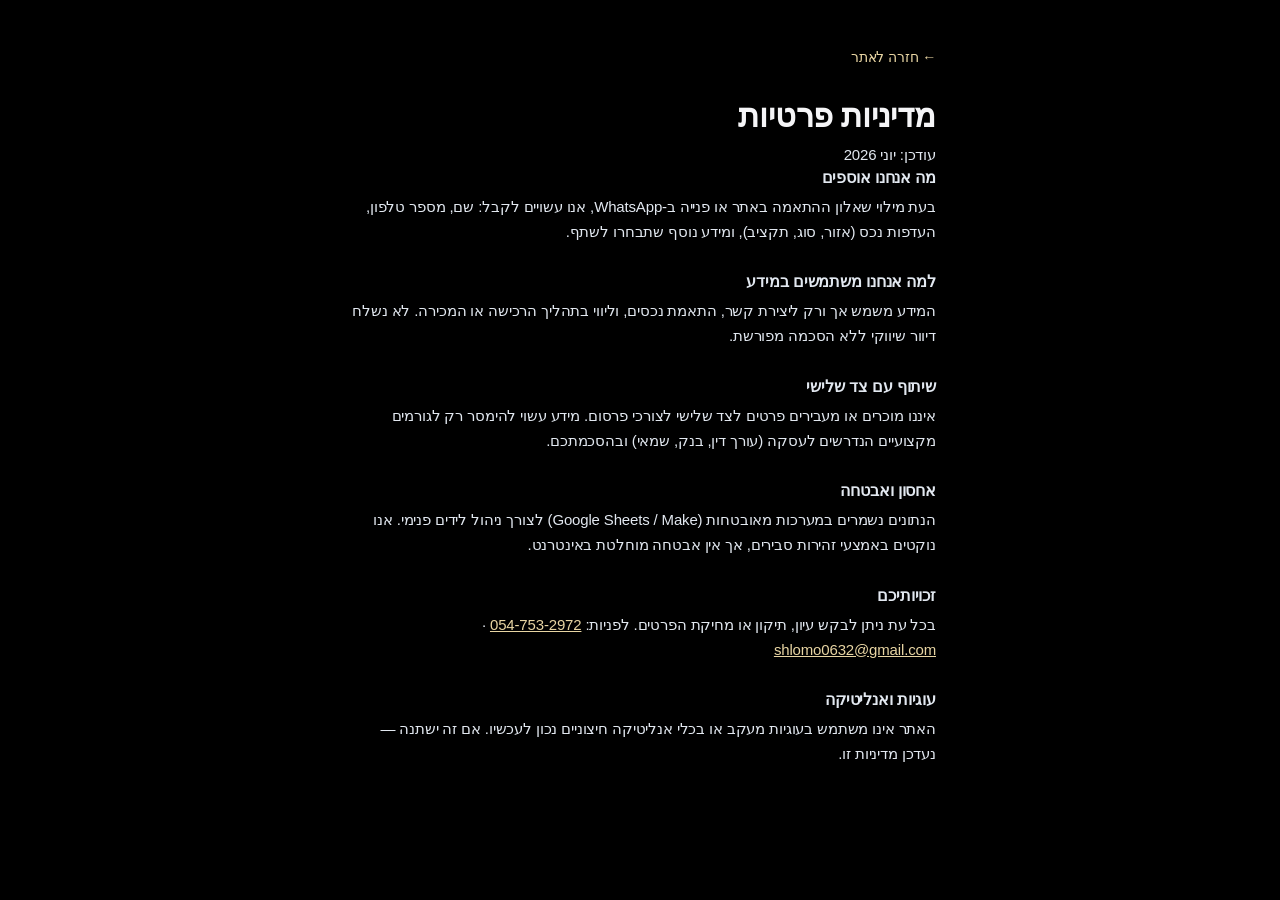
<file: privacy.html>
<!DOCTYPE html>
<html lang="he" dir="rtl">
<head>
  <meta charset="UTF-8" />
  <meta name="viewport" content="width=device-width, initial-scale=1.0" />
  <meta name="robots" content="noindex" />
  <title>מדיניות פרטיות | ZFR Estates</title>
  <link rel="icon" href="favicon.svg" type="image/svg+xml" />
  <link rel="stylesheet" href="css/zfr.css?v=20260603" />
</head>
<body class="legal-page">
  <div class="legal-wrap">
    <a href="index.html" class="legal-back">← חזרה לאתר</a>
    <h1>מדיניות פרטיות</h1>
    <p class="legal-updated">עודכן: יוני 2026</p>

    <section>
      <h2>מה אנחנו אוספים</h2>
      <p>
        בעת מילוי שאלון ההתאמה באתר או פנייה ב-WhatsApp, אנו עשויים לקבל: שם, מספר טלפון,
        העדפות נכס (אזור, סוג, תקציב), ומידע נוסף שתבחרו לשתף.
      </p>
    </section>

    <section>
      <h2>למה אנחנו משתמשים במידע</h2>
      <p>
        המידע משמש אך ורק ליצירת קשר, התאמת נכסים, וליווי בתהליך הרכישה או המכירה.
        לא נשלח דיוור שיווקי ללא הסכמה מפורשת.
      </p>
    </section>

    <section>
      <h2>שיתוף עם צד שלישי</h2>
      <p>
        איננו מוכרים או מעבירים פרטים לצד שלישי לצורכי פרסום. מידע עשוי להימסר רק לגורמים
        מקצועיים הנדרשים לעסקה (עורך דין, בנק, שמאי) ובהסכמתכם.
      </p>
    </section>

    <section>
      <h2>אחסון ואבטחה</h2>
      <p>
        הנתונים נשמרים במערכות מאובטחות (Google Sheets / Make) לצורך ניהול לידים פנימי.
        אנו נוקטים באמצעי זהירות סבירים, אך אין אבטחה מוחלטת באינטרנט.
      </p>
    </section>

    <section>
      <h2>זכויותיכם</h2>
      <p>
        בכל עת ניתן לבקש עיון, תיקון או מחיקת הפרטים. לפניות:
        <a href="tel:+972547532972">054-753-2972</a> ·
        <a href="mailto:shlomo0632@gmail.com">shlomo0632@gmail.com</a>
      </p>
    </section>

    <section>
      <h2>עוגיות ואנליטיקה</h2>
      <p>
        האתר אינו משתמש בעוגיות מעקב או בכלי אנליטיקה חיצוניים נכון לעכשיו.
        אם זה ישתנה — נעדכן מדיניות זו.
      </p>
    </section>
  </div>
</body>
</html>
</file>
<file: css/zfr.css>
:root {
      --obsidian: #000000;
      --obsidian-mid: #0a0a0a;
      --charcoal: #1c1c1e;
      --charcoal-mid: #2c2c2e;
      --charcoal-light: #3a3a3c;
      --white: #f5f5f7;
      --white-muted: #cbd5e1;
      --white-soft: #e2e8f0;
      --text-silver: #e2e8f0;
      --text-silver-muted: #cbd5e1;
      --gold: #d4af37;
      --gold-light: #c5a059;
      --gold-bright: #f3e5ab;
      --gold-shine: #e8d5a3;
      --gold-dim: rgba(212, 175, 55, 0.28);
      --gold-glow: rgba(214, 175, 55, 0.15);
      --hover-glow: 0 0 16px rgba(214, 175, 55, 0.22), 0 6px 20px rgba(0, 0, 0, 0.2);
      --chat-btn-hover-glow: 0 0 18px rgba(214, 175, 55, 0.42), 0 4px 14px rgba(214, 175, 55, 0.28);
      --chat-accent: rgba(212, 175, 55, 0.55);
      --gradient-gold: linear-gradient(135deg, #c5a059 0%, #f3e5ab 50%, #d4af37 100%);
      --gradient-gold-hover: linear-gradient(135deg, #d4af37 0%, #f3e5ab 45%, #c5a059 100%);
      --glass: rgba(255, 255, 255, 0.07);
      --glass-strong: rgba(28, 28, 30, 0.68);
      --glass-border: rgba(255, 255, 255, 0.14);
      --shadow: 0 32px 64px rgba(0, 0, 0, 0.45), 0 0 0 0.5px rgba(255, 255, 255, 0.08) inset;
      --shadow-soft: 0 8px 32px rgba(0, 0, 0, 0.28);
      --radius-xl: 28px;
      --radius-lg: 22px;
      --radius-md: 16px;
      --radius-sm: 14px;
      --ease-apple: cubic-bezier(0.25, 0.1, 0.25, 1);
      --ease-spring: cubic-bezier(0.34, 1.45, 0.64, 1);
      --font-ui: -apple-system, BlinkMacSystemFont, "SF Pro Text", "SF Pro Display", "Helvetica Neue", Arial, sans-serif;
      --font-display: -apple-system, BlinkMacSystemFont, "SF Pro Display", "Helvetica Neue", Arial, sans-serif;
      --font-brand: "Cormorant Garamond", "Times New Roman", Georgia, serif;
    }

    *,
    *::before,
    *::after {
      box-sizing: border-box;
    }

    html {
      -webkit-text-size-adjust: 100%;
      -webkit-font-smoothing: antialiased;
      -moz-osx-font-smoothing: grayscale;
      scroll-behavior: smooth;
    }

    body {
      margin: 0;
      min-height: 100dvh;
      font-family: var(--font-ui);
      font-weight: 400;
      color: var(--white);
      background: var(--obsidian);
      overflow-x: hidden;
      letter-spacing: -0.01em;
    }

    ::selection {
      background: rgba(212, 175, 55, 0.35);
      color: var(--white);
    }

    .bg-canvas {
      position: fixed;
      inset: 0;
      z-index: 0;
      overflow: hidden;
      pointer-events: none;
      background: var(--obsidian);
    }

    .bg-motion {
      position: absolute;
      inset: 0;
      overflow: hidden;
    }

    .bg-motion-video,
    .bg-motion-image {
      position: absolute;
      top: 50%;
      left: 50%;
      width: 100%;
      height: 100%;
      min-width: 100%;
      min-height: 100%;
      display: block;
      object-fit: cover;
      object-position: center center;
      transform: translate(-50%, -50%) scale(1.06);
      transform-origin: center center;
      will-change: transform;
    }

    .bg-motion-video {
      z-index: 1;
    }

    .bg-motion-image {
      z-index: 0;
    }

    .bg-motion:has(.bg-motion-video) .bg-motion-image {
      opacity: 0;
    }

    .bg-obsidian-wash {
      position: absolute;
      inset: 0;
      z-index: 2;
      background: linear-gradient(
        165deg,
        rgba(5, 5, 8, 0.45) 0%,
        rgba(8, 8, 12, 0.25) 50%,
        rgba(2, 2, 4, 0.5) 100%
      );
      pointer-events: none;
    }

    .bg-glow-pulse {
      position: absolute;
      inset: 0;
      z-index: 2;
      pointer-events: none;
      opacity: 0.38;
      background:
        radial-gradient(ellipse 28% 22% at 32% 58%, rgba(255, 196, 120, 0.14), transparent 70%),
        radial-gradient(ellipse 24% 20% at 62% 52%, rgba(255, 180, 90, 0.12), transparent 68%),
        radial-gradient(ellipse 20% 18% at 48% 64%, rgba(212, 175, 55, 0.1), transparent 65%);
    }


    .bg-overlay {
      position: absolute;
      inset: 0;
      z-index: 2;
      background: rgba(0, 0, 0, 0.62);
    }

    .bg-overlay-warm {
      position: absolute;
      inset: 0;
      z-index: 2;
      background: radial-gradient(
        ellipse 70% 50% at 50% 58%,
        rgba(212, 175, 55, 0.12) 0%,
        transparent 62%
      );
      pointer-events: none;
    }

    .bg-grain {
      position: absolute;
      inset: 0;
      z-index: 3;
      opacity: 0.03;
      background-image: url("data:image/svg+xml,%3Csvg viewBox='0 0 256 256' xmlns='http://www.w3.org/2000/svg'%3E%3Cfilter id='n'%3E%3CfeTurbulence type='fractalNoise' baseFrequency='0.85' numOctaves='4' stitchTiles='stitch'/%3E%3C/filter%3E%3Crect width='100%25' height='100%25' filter='url(%23n)'/%3E%3C/svg%3E");
      pointer-events: none;
    }

    .page {
      min-height: 100dvh;
      display: flex;
      flex-direction: column;
      position: relative;
      z-index: 1;
      isolation: isolate;
      animation: pageIn 1s var(--ease-apple) both;
    }

    @keyframes pageIn {
      from {
        opacity: 0;
        transform: translateY(12px);
      }
      to {
        opacity: 1;
        transform: translateY(0);
      }
    }

    header {
      position: sticky;
      top: 0;
      z-index: 100;
      width: 100%;
      margin: 0;
      min-height: 4.5rem;
      padding-block: clamp(0.85rem, 3vw, 1.25rem);
      padding-inline: clamp(4.25rem, 12vw, 8.5rem);
      display: flex;
      align-items: center;
      justify-content: center;
      background: transparent;
      transition: background 0.4s var(--ease-apple), box-shadow 0.4s var(--ease-apple),
        backdrop-filter 0.4s var(--ease-apple);
    }

    header.is-scrolled {
      background: rgba(10, 10, 12, 0.72);
      backdrop-filter: blur(24px) saturate(160%);
      -webkit-backdrop-filter: blur(24px) saturate(160%);
      box-shadow: 0 8px 32px rgba(0, 0, 0, 0.35);
    }

    .brand-mark-link {
      position: absolute;
      left: clamp(0.75rem, 2.5vw, 1.5rem);
      top: 50%;
      transform: translateY(-50%);
      z-index: 2;
      display: flex;
      text-decoration: none;
      color: inherit;
      transition: opacity 0.35s var(--ease-apple), transform 0.35s var(--ease-apple);
    }

    .brand-mark-link:hover {
      opacity: 0.92;
      transform: translateY(-50%) scale(1.03);
    }

    .brand-mark-link:focus-visible {
      outline: 2px solid var(--gold);
      outline-offset: 4px;
      border-radius: 14px;
    }

    .brand-wordmark-link {
      position: absolute;
      right: clamp(0.75rem, 2.5vw, 1.5rem);
      top: 50%;
      transform: translateY(-50%);
      z-index: 2;
      text-decoration: none;
      color: inherit;
      transition: opacity 0.35s var(--ease-apple), transform 0.35s var(--ease-apple);
    }

    .brand-wordmark-link:hover {
      opacity: 0.94;
      transform: translateY(-50%) scale(1.02);
    }

    .brand-wordmark-link:focus-visible {
      outline: 2px solid var(--gold);
      outline-offset: 4px;
      border-radius: 12px;
    }

    .brand-logo {
      display: block;
      height: clamp(2.85rem, 7vw, 3.85rem);
      width: auto;
      max-width: clamp(5.5rem, 15vw, 7.25rem);
      object-fit: contain;
      filter: drop-shadow(0 2px 16px rgba(212, 175, 55, 0.28));
    }

    .brand-mark {
      flex-shrink: 0;
      width: clamp(2.5rem, 6.5vw, 3rem);
      height: clamp(2.5rem, 6.5vw, 3rem);
      filter: drop-shadow(0 3px 12px rgba(212, 175, 55, 0.28));
    }

    .brand-mark img {
      display: block;
      width: 100%;
      height: 100%;
      object-fit: contain;
    }

    .brand-wordmark {
      display: flex;
      flex-direction: column;
      align-items: center;
      gap: 0.35rem;
      line-height: 1;
      text-align: center;
    }

    .brand-name {
      font-family: var(--font-brand);
      font-size: clamp(2.15rem, 5.8vw, 2.95rem);
      font-weight: 600;
      letter-spacing: 0.14em;
      padding-left: 0.14em;
      color: #ffffff;
      text-shadow: 0 2px 24px rgba(0, 0, 0, 0.45);
    }

    .brand-rule {
      display: block;
      width: min(100%, 5.5rem);
      height: 1px;
      background: linear-gradient(
        90deg,
        var(--gold) 0%,
        var(--gold-bright) 45%,
        rgba(212, 175, 55, 0.15) 100%
      );
      box-shadow: 0 0 12px rgba(212, 175, 55, 0.35);
    }

    .brand-tag {
      font-family: var(--font-ui);
      font-size: clamp(0.58rem, 1.4vw, 0.65rem);
      font-weight: 500;
      letter-spacing: 0.38em;
      padding-left: 0.38em;
      text-transform: uppercase;
      color: var(--gold);
    }

    .header-inner {
      flex: 0 1 auto;
      min-width: 0;
      display: flex;
      align-items: center;
      justify-content: flex-start;
      padding: 0.55rem 0.85rem;
      border-radius: 999px;
      background: var(--glass-strong);
      border: 0.5px solid rgba(255, 255, 255, 0.12);
      backdrop-filter: blur(40px) saturate(180%);
      -webkit-backdrop-filter: blur(40px) saturate(180%);
      box-shadow: var(--shadow-soft);
    }

    nav {
      display: flex;
      flex-wrap: wrap;
      gap: clamp(0.35rem, 2vw, 0.5rem);
      align-items: center;
      justify-content: center;
    }

    nav a {
      display: inline-flex;
      align-items: center;
      justify-content: center;
      color: var(--white-muted);
      text-decoration: none;
      font-size: 0.8125rem;
      font-weight: 400;
      letter-spacing: -0.01em;
      padding: 0.45rem 0.85rem;
      border-radius: 999px;
      border: none;
      background: transparent;
      box-shadow: none;
      cursor: pointer;
      transition: transform 0.35s var(--ease-apple), box-shadow 0.35s var(--ease-apple),
        background 0.35s var(--ease-apple), color 0.35s var(--ease-apple);
    }

    nav a:not(.nav-cta):hover {
      color: var(--white);
      background: rgba(255, 255, 255, 0.08);
    }

    nav a.nav-cta {
      padding: 0.5rem 1.15rem;
      font-weight: 500;
      letter-spacing: -0.02em;
      background: var(--white);
      color: #000;
      border: none;
    }

    nav a:focus-visible,
    .footer-links a:focus-visible {
      outline: 2px solid var(--gold);
      outline-offset: 3px;
      border-radius: 999px;
    }

    @media (max-width: 640px) {
      header {
        gap: 0.75rem;
        padding-inline: clamp(3.5rem, 16vw, 5rem);
      }

      .brand-name {
        letter-spacing: 0.1em;
        padding-left: 0.1em;
      }

      .brand-tag {
        letter-spacing: 0.26em;
        padding-left: 0.26em;
      }

      .brand-rule {
        max-width: 4.25rem;
      }

      nav a:not(.nav-cta):not(.nav-keep-mobile) {
        display: none;
      }
    }

    main {
      flex: 1;
      display: flex;
      flex-direction: column;
      width: 100%;
    }

    .hero-section {
      min-height: calc(100dvh - 4.5rem);
      display: grid;
      grid-template-columns: 1fr minmax(min(100%, 420px), 480px);
      align-items: center;
      justify-content: center;
      max-width: 1200px;
      margin-inline: auto;
      padding: clamp(1.5rem, 5vw, 3.5rem) clamp(1.25rem, 4vw, 2.5rem);
      gap: clamp(2rem, 5vw, 4rem);
      scroll-margin-top: 5rem;
    }

    .site-section {
      position: relative;
      z-index: 1;
      flex-shrink: 0;
      padding: clamp(4rem, 9vw, 6.5rem) clamp(1.25rem, 4vw, 2.5rem);
      scroll-margin-top: 5.5rem;
    }

    .site-section-inner {
      max-width: 1100px;
      margin: 0 auto;
      display: flex;
      flex-direction: column;
      align-items: stretch;
      width: 100%;
    }

    /* כרטיסי מידע — עמודה במובייל, רשת במסכים רחבים */
    .pillars,
    .property-grid,
    .service-list {
      display: flex;
      flex-direction: column;
      gap: 1rem;
      width: 100%;
      margin: 0;
      padding: 0;
      list-style: none;
    }

    .pillar,
    .property-card,
    .service-item {
      position: static;
      display: flex;
      flex-direction: column;
      align-items: flex-start;
      justify-content: flex-start;
      width: 100%;
      min-width: 0;
      flex-shrink: 0;
      text-align: start;
    }

    /* תמונות נכסים — בלי backdrop-filter (גורם לטשטוש ב-Safari/Chrome) */
    #properties .section-glass--sharp,
    #properties .properties-showcase {
      backdrop-filter: none;
      -webkit-backdrop-filter: none;
      background: rgba(14, 14, 16, 0.94);
    }

    #properties .properties-intro {
      margin-bottom: 1rem;
    }

    #properties .properties-showcase {
      padding: clamp(1.25rem, 3vw, 2rem);
    }

    .section-glass {
      border-radius: var(--radius-xl);
      padding: clamp(2rem, 5vw, 3.25rem);
      background: rgba(14, 14, 16, 0.72);
      border: 0.5px solid rgba(255, 255, 255, 0.1);
      backdrop-filter: blur(32px) saturate(150%);
      -webkit-backdrop-filter: blur(32px) saturate(150%);
      box-shadow: var(--shadow-soft);
    }

    .section-glass--minimal {
      background: rgba(12, 12, 14, 0.78);
      border-color: rgba(255, 255, 255, 0.08);
      backdrop-filter: blur(24px) saturate(140%);
      -webkit-backdrop-filter: blur(24px) saturate(140%);
    }

    .section-eyebrow {
      display: inline-block;
      align-self: flex-start;
      width: fit-content;
      max-width: 100%;
      margin: 0 0 1rem;
      padding: 0;
      font-size: 0.6875rem;
      font-weight: 500;
      letter-spacing: 0.14em;
      text-transform: uppercase;
      color: var(--gold-shine);
      background: none;
      border: none;
      border-radius: 0;
    }

    .section-glass .pillar h3,
    .section-glass .property-card h3,
    .section-glass .service-item h3 {
      color: var(--white);
    }

    .section-glass .pillar p,
    .section-glass .property-card p,
    .section-glass .service-item p,
    .section-glass .section-lead {
      color: var(--text-silver);
    }

    .section-title {
      margin: 0 0 1rem;
      font-family: var(--font-brand);
      font-size: clamp(2rem, 5vw, 2.85rem);
      font-weight: 600;
      letter-spacing: 0.02em;
      line-height: 1.1;
      color: var(--white);
    }

    .section-lead {
      margin: 0 0 2rem;
      max-width: 40rem;
      font-size: clamp(1rem, 2.2vw, 1.125rem);
      line-height: 1.65;
      color: var(--text-silver);
    }

    .section-lead:last-child {
      margin-bottom: 0;
    }

    .pillars {
      gap: 1.25rem;
    }

    .pillar {
      padding: 1.35rem 1.25rem;
      border-radius: var(--radius-md);
      background: rgba(255, 255, 255, 0.04);
      border: 0.5px solid rgba(255, 255, 255, 0.08);
      box-shadow: none;
      transition: transform 0.3s ease, border-color 0.3s ease, box-shadow 0.3s ease;
    }

    .pillar:hover {
      border-color: rgba(212, 175, 55, 0.35);
    }

    .pillar-num {
      display: block;
      margin-bottom: 0.65rem;
      font-family: var(--font-brand);
      font-size: 1.75rem;
      color: var(--gold);
      line-height: 1;
    }

    .pillar h3 {
      margin: 0 0 0.5rem;
      font-size: 1rem;
      font-weight: 600;
      letter-spacing: -0.02em;
    }

    .pillar p {
      margin: 0;
      font-size: 0.875rem;
      line-height: 1.55;
      color: var(--text-silver);
    }

    .property-card:hover {
      border-color: rgba(212, 175, 55, 0.35);
    }

    .property-card h3 {
      margin: 0 0 0.35rem;
      font-family: var(--font-brand);
      font-size: 1.0625rem;
      font-weight: 600;
      line-height: 1.25;
    }

    .property-card p {
      margin: 0;
      font-size: 0.75rem;
      line-height: 1.45;
      color: var(--text-silver);
    }

    .property-tag {
      display: inline-block;
      margin-top: 0.55rem;
      font-size: 0.6rem;
      letter-spacing: 0.12em;
      text-transform: uppercase;
      color: var(--gold-shine);
    }

    .property-featured-wrap {
      width: 100%;
      margin-bottom: 0.85rem;
    }

    .property-featured-wrap:empty {
      display: none;
      margin: 0;
    }

    .property-grid-status {
      margin: 0 0 1.25rem;
      font-size: 0.9375rem;
      color: var(--text-silver-muted);
    }

    .property-grid-status.is-loading::after {
      content: "";
      display: inline-block;
      width: 0.85rem;
      height: 0.85rem;
      margin-inline-start: 0.5rem;
      vertical-align: -0.15em;
      border: 2px solid rgba(212, 175, 55, 0.25);
      border-top-color: var(--gold);
      border-radius: 50%;
      animation: zfrSpin 0.7s linear infinite;
    }

    @keyframes zfrSpin {
      to {
        transform: rotate(360deg);
      }
    }

    /* רשת נכסים — פריסה אוטומטית לפי כמות נכסים */
    .properties-showcase .property-grid--adaptive {
      display: flex;
      flex-direction: row;
      flex-wrap: wrap;
      justify-content: center;
      align-items: stretch;
      gap: 0.85rem;
      width: 100%;
      margin: 0;
      padding: 0;
      list-style: none;
    }

    .properties-showcase .property-grid--adaptive .property-card {
      flex: 1 1 100%;
      width: auto;
      max-width: 100%;
      min-width: 0;
    }

    /* נכס יחיד — כרטיס רחב: תמונה משמאל, פרטים מימין (RTL) */
    .properties-showcase--count-1 .property-grid--adaptive {
      max-width: 56rem;
      margin-inline: auto;
    }

    .properties-showcase--count-1 .property-grid--adaptive .property-card {
      flex-direction: column;
    }

    @media (min-width: 720px) {
      .properties-showcase--count-1 .property-grid--adaptive .property-card {
        flex-direction: row-reverse;
        align-items: stretch;
        min-height: 16rem;
      }

      .properties-showcase--count-1 .property-card-media,
      .properties-showcase--count-1 .property-card--featured .property-card-media {
        flex: 0 0 44%;
        width: 44%;
        aspect-ratio: auto;
        max-height: none;
        min-height: 16rem;
      }

      .properties-showcase--count-1 .property-card-body {
        flex: 1 1 auto;
        justify-content: center;
        padding: 1.35rem 1.5rem 1.5rem;
      }

      .properties-showcase--count-1 .property-card h3 {
        font-size: clamp(1.25rem, 2.5vw, 1.65rem);
      }

      .properties-showcase--count-1 .property-card-desc {
        -webkit-line-clamp: 4;
        font-size: 0.875rem;
        line-height: 1.55;
      }

      .properties-showcase--count-1 .property-card-cta {
        margin-top: auto;
      }
    }

    /* שני נכסים — זוג מאוזן, לא צד אחד ריק */
    .properties-showcase--count-2 .property-grid--adaptive {
      max-width: 52rem;
      margin-inline: auto;
    }

    @media (min-width: 560px) {
      .properties-showcase--count-2 .property-grid--adaptive .property-card {
        flex: 1 1 calc(50% - 0.45rem);
        max-width: calc(50% - 0.45rem);
      }
    }

    /* שלושה נכסים — שלוש עמודות שוות */
    @media (min-width: 560px) {
      .properties-showcase--count-3 .property-grid--adaptive .property-card {
        flex: 1 1 calc(50% - 0.45rem);
        max-width: calc(50% - 0.45rem);
      }
    }

    @media (min-width: 900px) {
      .properties-showcase--count-3 .property-grid--adaptive .property-card {
        flex: 1 1 calc(33.333% - 0.6rem);
        max-width: calc(33.333% - 0.6rem);
      }
    }

    /* ארבעה נכסים — 2×2 ואז 4 בעמודה */
    @media (min-width: 560px) {
      .properties-showcase--count-4 .property-grid--adaptive .property-card {
        flex: 1 1 calc(50% - 0.45rem);
        max-width: calc(50% - 0.45rem);
      }
    }

    @media (min-width: 1100px) {
      .properties-showcase--count-4 .property-grid--adaptive .property-card {
        flex: 1 1 calc(25% - 0.7rem);
        max-width: calc(25% - 0.7rem);
      }
    }

    /* חמישה ומעלה — שורות ממורכזות, בלי “חור” בצד */
    @media (min-width: 560px) {
      .properties-showcase--count-many .property-grid--adaptive .property-card {
        flex: 1 1 calc(50% - 0.45rem);
        max-width: calc(50% - 0.45rem);
      }
    }

    @media (min-width: 900px) {
      .properties-showcase--count-many .property-grid--adaptive .property-card {
        flex: 1 1 calc(33.333% - 0.6rem);
        max-width: calc(33.333% - 0.6rem);
      }
    }

    @media (min-width: 1180px) {
      .properties-showcase--count-many .property-grid--adaptive .property-card {
        flex: 1 1 calc(25% - 0.7rem);
        max-width: calc(25% - 0.7rem);
      }
    }

    .property-grid-skeleton {
      display: flex;
      flex-wrap: wrap;
      justify-content: center;
      gap: 1rem;
      width: 100%;
    }

    .property-grid-skeleton .property-skeleton-card {
      flex: 1 1 100%;
      max-width: 100%;
    }

    @media (min-width: 560px) {
      .property-grid-skeleton .property-skeleton-card {
        flex: 1 1 calc(50% - 0.5rem);
        max-width: calc(50% - 0.5rem);
      }
    }

    .property-skeleton-card {
      aspect-ratio: 16 / 10;
      border-radius: var(--radius-lg);
      background: linear-gradient(
        110deg,
        rgba(255, 255, 255, 0.04) 25%,
        rgba(212,  175, 55, 0.12) 50%,
        rgba(255, 255, 255, 0.04) 75%
      );
      background-size: 200% 100%;
      animation: zfrShimmer 1.2s ease-in-out infinite;
    }

    @keyframes zfrShimmer {
      0% {
        background-position: 100% 0;
      }
      100% {
        background-position: -100% 0;
      }
    }

    .property-grid-error {
      margin: 0;
      color: var(--text-silver);
    }

    .property-grid-error a {
      color: var(--gold-bright);
    }

    .property-card {
      padding: 0;
      overflow: hidden;
      display: flex;
      flex-direction: column;
      height: 100%;
      border-radius: var(--radius-lg);
      background: rgba(255, 255, 255, 0.03);
      border: 0.5px solid rgba(255, 255, 255, 0.1);
      box-shadow: none;
      transition: transform 0.3s ease, border-color 0.3s ease, box-shadow 0.3s ease;
    }

    .property-card-media {
      position: relative;
      flex: 0 0 auto;
      width: 100%;
      aspect-ratio: 16 / 10;
      overflow: hidden;
      isolation: isolate;
      transform: translateZ(0);
      background: linear-gradient(145deg, rgba(22, 22, 24, 0.95), rgba(10, 10, 12, 0.98));
    }

    .property-card-media::before {
      content: "";
      position: absolute;
      inset: 0;
      z-index: 1;
      pointer-events: none;
      background: linear-gradient(
        180deg,
        rgba(0, 0, 0, 0.04) 0%,
        transparent 42%,
        rgba(0, 0, 0, 0.22) 100%
      );
    }

    .property-media-badge {
      position: absolute;
      top: 0.85rem;
      right: 0.85rem;
      z-index: 2;
      padding: 0.4rem 0.85rem;
      font-size: 0.72rem;
      font-weight: 700;
      letter-spacing: 0.04em;
      border-radius: 999px;
      box-shadow: 0 8px 24px rgba(0, 0, 0, 0.35);
      pointer-events: none;
    }

    .property-media-badge--sold {
      color: #fff;
      background: rgba(28, 28, 30, 0.88);
      border: 0.5px solid rgba(255, 255, 255, 0.25);
    }

    .property-media-badge--exclusive {
      color: #1a1510;
      background: var(--gradient-gold);
      border: 0.5px solid rgba(255, 255, 255, 0.35);
    }

    .property-card--exclusive .property-card-media::after {
      content: "";
      position: absolute;
      inset: 0;
      pointer-events: none;
      box-shadow: inset 0 0 0 1px rgba(212, 175, 55, 0.35);
    }

    .property-card-slides {
      position: absolute;
      inset: 0;
      z-index: 0;
    }

    .property-card-slide {
      position: absolute;
      inset: 0;
      opacity: 0;
      transition: opacity 0.7s var(--ease-apple);
      pointer-events: none;
    }

    .property-card-slide.is-active {
      opacity: 1;
      pointer-events: auto;
    }

    .property-card-media img {
      position: absolute;
      inset: 0;
      width: 100%;
      height: 100%;
      max-width: none;
      object-fit: cover;
      object-position: center center;
      display: block;
      transform: translateZ(0);
      backface-visibility: hidden;
      -webkit-backface-visibility: hidden;
      transition: transform 0.55s var(--ease-apple);
    }

    .property-card-dots {
      position: absolute;
      bottom: 0.7rem;
      left: 50%;
      transform: translateX(-50%);
      z-index: 3;
      display: flex;
      align-items: center;
      gap: 0.4rem;
      padding: 0.3rem 0.5rem;
      border-radius: 999px;
      background: rgba(0, 0, 0, 0.22);
      backdrop-filter: blur(4px);
      -webkit-backdrop-filter: blur(4px);
    }

    .property-card-dot {
      width: 7px;
      height: 7px;
      padding: 0;
      border: 0;
      border-radius: 999px;
      cursor: pointer;
      background: rgba(255, 255, 255, 0.4);
      box-shadow: 0 1px 3px rgba(0, 0, 0, 0.35);
      transition: background 0.3s ease, transform 0.3s ease, width 0.3s ease;
    }

    .property-card-dot:hover {
      background: rgba(255, 255, 255, 0.7);
    }

    .property-card-dot.is-active {
      width: 18px;
      background: var(--white, #fff);
    }

    .property-card:hover .property-card-media img {
      transform: translateZ(0);
    }

    .property-card-media--native-size {
      display: flex;
      align-items: center;
      justify-content: center;
    }

    .property-card-media--native-size::before {
      opacity: 0.35;
    }

    .property-card-media--native-size .property-card-slide {
      display: flex;
      align-items: center;
      justify-content: center;
    }

    .property-card-media--native-size img {
      position: relative;
      inset: auto;
      width: auto;
      height: auto;
      max-width: 100%;
      max-height: 100%;
      object-fit: contain;
      image-rendering: auto;
      transform: none;
    }

    .property-card-body {
      flex: 1 1 auto;
      display: flex;
      flex-direction: column;
      padding: 0.8rem 0.9rem 0.95rem;
    }

    /* מודגש — אותו גודל, הדגשה עדינה (לא באנר full-width) */
    .property-card--featured {
      border-color: rgba(212, 175, 55, 0.28);
      box-shadow: 0 0 0 0.5px rgba(212, 175, 55, 0.12);
    }

    .property-card--featured .property-card-media {
      aspect-ratio: 16 / 10;
      max-height: none;
    }

    .property-card--sold {
      opacity: 0.78;
    }

    .property-card--sold .property-card-media img {
      filter: grayscale(0.35);
    }

    .property-status-badge {
      display: inline-block;
      align-self: flex-start;
      width: fit-content;
      max-width: 100%;
      white-space: nowrap;
      margin-bottom: 0.5rem;
      padding: 0.2rem 0.55rem;
      font-size: 0.625rem;
      font-weight: 600;
      letter-spacing: 0.06em;
      text-transform: uppercase;
      border-radius: 999px;
      border: 0.5px solid rgba(212, 175, 55, 0.4);
      color: var(--gold-bright);
      background: rgba(212, 175, 55, 0.12);
    }

    .property-status-badge--sold {
      border-color: rgba(255, 255, 255, 0.2);
      color: var(--white-muted);
      background: rgba(255, 255, 255, 0.08);
    }

    .property-meta {
      display: flex;
      flex-wrap: wrap;
      gap: 0.35rem 0.55rem;
      margin-top: 0.45rem;
      font-size: 0.75rem;
      color: var(--text-silver);
    }

    .property-price {
      font-weight: 600;
      color: var(--gold-bright);
    }

    .property-card-desc {
      margin: 0;
      display: -webkit-box;
      -webkit-box-orient: vertical;
      -webkit-line-clamp: 2;
      overflow: hidden;
    }

    .trust-grid {
      display: flex;
      flex-direction: column;
      gap: 1rem;
      width: 100%;
    }

    .trust-quote {
      margin: 0;
      padding: 1.25rem 1.35rem;
      border-radius: var(--radius-md);
      background: rgba(255, 255, 255, 0.04);
      border: 0.5px solid rgba(255, 255, 255, 0.08);
    }

    .trust-quote blockquote {
      margin: 0 0 0.75rem;
      font-size: 1rem;
      line-height: 1.6;
      color: var(--white-soft);
    }

    .trust-quote cite {
      font-style: normal;
      font-size: 0.75rem;
      letter-spacing: 0.04em;
      color: var(--gold-shine);
    }

    @media (min-width: 720px) {
      .trust-grid {
        display: grid;
        grid-template-columns: repeat(2, 1fr);
        gap: 1rem;
      }
    }

    .nav-toggle {
      display: none;
      position: absolute;
      left: clamp(3.25rem, 14vw, 4.5rem);
      top: 50%;
      transform: translateY(-50%);
      z-index: 3;
      width: 2.5rem;
      height: 2.5rem;
      border-radius: 12px;
      border: 0.5px solid rgba(255, 255, 255, 0.12);
      background: rgba(28, 28, 30, 0.85);
      color: var(--white);
      cursor: pointer;
      align-items: center;
      justify-content: center;
      padding: 0;
    }

    .nav-toggle svg {
      width: 1.15rem;
      height: 1.15rem;
    }

    .nav-drawer-backdrop {
      display: none;
      position: fixed;
      inset: 0;
      z-index: 150;
      background: rgba(0, 0, 0, 0.55);
      opacity: 0;
      transition: opacity 0.3s ease;
    }

    .nav-drawer-backdrop.is-open {
      display: block;
      opacity: 1;
    }

    .nav-drawer {
      position: fixed;
      top: 0;
      right: 0;
      z-index: 160;
      width: min(18rem, 88vw);
      height: 100dvh;
      padding: 5rem 1.25rem 1.5rem;
      background: rgba(12, 12, 14, 0.96);
      border-inline-start: 0.5px solid rgba(212, 175, 55, 0.25);
      backdrop-filter: blur(24px);
      -webkit-backdrop-filter: blur(24px);
      transform: translateX(100%);
      transition: transform 0.35s var(--ease-apple);
    }

    .nav-drawer.is-open {
      transform: translateX(0);
    }

    .nav-drawer nav {
      flex-direction: column;
      align-items: stretch;
      gap: 0.35rem;
    }

    .nav-drawer nav a {
      justify-content: flex-start;
      width: 100%;
    }

    @media (max-width: 640px) {
      .nav-toggle {
        display: inline-flex;
      }

      header .header-inner nav {
        display: none;
      }
    }

    .chat-fab,
    .whatsapp-fab {
      display: inline-flex;
      position: fixed;
      z-index: 300;
      border: none;
      border-radius: 999px;
      cursor: pointer;
      align-items: center;
      justify-content: center;
      box-shadow: 0 8px 28px rgba(0, 0, 0, 0.45), 0 0 0 0.5px rgba(255, 255, 255, 0.12);
      transition: transform 0.3s var(--ease-apple), box-shadow 0.3s var(--ease-apple);
    }

    .chat-fab:hover,
    .whatsapp-fab:hover {
      transform: translateY(-2px);
      box-shadow: 0 12px 32px rgba(0, 0, 0, 0.5), 0 0 20px rgba(212, 175, 55, 0.2);
    }

    .whatsapp-fab:hover {
      box-shadow: 0 12px 32px rgba(0, 0, 0, 0.5), 0 0 20px rgba(37, 211, 102, 0.35);
    }

    .chat-fab {
      bottom: calc(1.25rem + env(safe-area-inset-bottom, 0px));
      left: 1.25rem;
      width: 3.5rem;
      height: 3.5rem;
      background: var(--gradient-gold);
      color: #1a1510;
    }

    .chat-fab.is-active {
      box-shadow: 0 0 0 3px rgba(212, 175, 55, 0.45), 0 12px 32px rgba(0, 0, 0, 0.45);
    }

    .whatsapp-fab {
      bottom: calc(1.25rem + env(safe-area-inset-bottom, 0px));
      right: 1.25rem;
      width: 3.5rem;
      height: 3.5rem;
      padding: 0;
      font: inherit;
      background: #25d366;
      color: #fff;
      text-decoration: none;
    }

    .whatsapp-fab svg,
    .chat-fab svg {
      width: 1.35rem;
      height: 1.35rem;
    }

    .chat-backdrop {
      display: none;
      position: fixed;
      inset: 0;
      z-index: 280;
      background: rgba(0, 0, 0, 0.6);
      opacity: 0;
      transition: opacity 0.3s ease;
    }

    body.chat-open .chat-backdrop {
      display: block;
      opacity: 1;
    }

    .chat-privacy {
      margin: 0;
      padding: 0.5rem 1rem 0;
      font-size: 0.6875rem;
      line-height: 1.45;
      color: var(--text-silver-muted);
      text-align: center;
    }

    .chat-privacy a {
      color: var(--gold-shine);
    }

    .footer-privacy {
      margin: 1rem 0 0;
      max-width: 36rem;
      margin-inline: auto;
      font-size: 0.6875rem;
      line-height: 1.55;
      color: rgba(245, 245, 247, 0.45);
    }

    .footer-privacy a {
      color: var(--gold-shine);
    }

    @media (max-width: 1024px) {
      body {
        padding-bottom: calc(4.5rem + env(safe-area-inset-bottom, 0px));
      }

      /* בוט גלוי בגיבור — לא מחכה ל-FAB */
      .hero-section .chat-panel {
        position: relative;
        z-index: 1;
        width: 100%;
        max-height: none;
        opacity: 1;
        pointer-events: auto;
        overflow: visible;
        transform: none;
        padding: 0;
        margin-top: 0.25rem;
      }

      .hero-section .chat-panel.slide-left-scroll {
        opacity: 1;
        transform: none;
      }

      .chat-fab::after {
        content: "התאמה";
        position: absolute;
        inset-inline-start: calc(100% + 0.45rem);
        top: 50%;
        transform: translateY(-50%);
        padding: 0.2rem 0.55rem;
        font-size: 0.6875rem;
        font-weight: 600;
        letter-spacing: 0.02em;
        white-space: nowrap;
        color: var(--white);
        background: rgba(18, 18, 20, 0.92);
        border: 0.5px solid rgba(255, 255, 255, 0.12);
        border-radius: 999px;
        pointer-events: none;
      }

      /* מסך מלא כשפותחים מה-FAB (גלילה למטה) */
      body.chat-open {
        overflow: hidden;
      }

      body.chat-open .hero-section .chat-panel {
        position: fixed;
        inset: 0;
        z-index: 290;
        display: flex;
        flex-direction: column;
        justify-content: flex-end;
        align-items: stretch;
        margin: 0;
        padding: max(0.5rem, env(safe-area-inset-top, 0px)) 0.75rem
          calc(0.75rem + env(safe-area-inset-bottom, 0px));
        background: rgba(0, 0, 0, 0.55);
        backdrop-filter: blur(6px);
        -webkit-backdrop-filter: blur(6px);
      }

      body.chat-open .chat-shell {
        width: 100%;
        max-width: 520px;
        margin-inline: auto;
        flex: 0 1 auto;
        max-height: min(92dvh, 720px);
      }

      body.chat-open .chat-widget {
        min-height: min(70dvh, 560px);
        max-height: min(92dvh, 720px);
        height: min(92dvh, 720px);
      }

      body.chat-open .chat-fab::after {
        content: none;
      }

      body.chat-open .chat-fab {
        opacity: 0.85;
      }

      .chat-close {
        display: none;
        margin-inline-start: 0.35rem;
        flex-shrink: 0;
        width: 2.25rem;
        height: 2.25rem;
        padding: 0;
        border: 0.5px solid rgba(255, 255, 255, 0.15);
        border-radius: 50%;
        background: rgba(255, 255, 255, 0.08);
        color: var(--white);
        cursor: pointer;
        align-items: center;
        justify-content: center;
      }

      .chat-close svg {
        width: 1rem;
        height: 1rem;
      }

      body.chat-open .chat-close:not([hidden]) {
        display: inline-flex;
      }
    }

    @media (max-width: 380px) {
      .chat-fab::after {
        content: none;
      }
    }

    @media (min-width: 1025px) {
      .hero-section .chat-panel {
        display: contents;
      }
    }

    .service-list {
      gap: 0.85rem;
    }

    .service-item {
      flex-direction: row;
      align-items: flex-start;
      gap: 1rem;
      padding: 1.1rem 1.15rem;
      border-radius: var(--radius-md);
      background: rgba(255, 255, 255, 0.03);
      border: 0.5px solid rgba(255, 255, 255, 0.08);
      box-shadow: none;
      transition: transform 0.3s ease, border-color 0.3s ease, box-shadow 0.3s ease;
    }

    .service-item:hover {
      border-color: rgba(212, 175, 55, 0.35);
    }

    .service-item > div {
      flex: 1;
      min-width: 0;
      display: flex;
      flex-direction: column;
      gap: 0.25rem;
    }

    .service-num {
      flex-shrink: 0;
      width: 2.25rem;
      height: 2.25rem;
      border-radius: 10px;
      display: grid;
      place-items: center;
      font-family: var(--font-brand);
      font-size: 0.875rem;
      font-weight: 600;
      color: var(--gold-bright);
      background: rgba(255, 255, 255, 0.04);
      border: 0.5px solid rgba(255, 255, 255, 0.1);
      box-shadow: none;
    }

    .service-item h3 {
      margin: 0 0 0.25rem;
      font-size: 0.9375rem;
      font-weight: 600;
    }

    .service-item p {
      margin: 0;
      font-size: 0.8125rem;
      line-height: 1.5;
      color: var(--text-silver);
    }

    .cta-row {
      display: flex;
      flex-wrap: wrap;
      gap: 0.75rem;
      margin-top: 2rem;
    }

    .btn-gold,
    .btn-ghost {
      display: inline-flex;
      align-items: center;
      justify-content: center;
      padding: 0.7rem 1.35rem;
      border-radius: 999px;
      font-size: 0.875rem;
      letter-spacing: -0.01em;
      text-decoration: none;
      box-shadow: none;
      cursor: pointer;
      transition: transform 0.35s var(--ease-apple), box-shadow 0.35s var(--ease-apple),
        background 0.35s var(--ease-apple), color 0.35s var(--ease-apple), border-color 0.35s var(--ease-apple);
    }

    .btn-gold {
      border: 0.5px solid rgba(212, 175, 55, 0.55);
      background: var(--gradient-gold);
      color: #1a1510;
      font-weight: 600;
    }

    .btn-gold:hover,
    .btn-ghost:hover {
      transform: translateY(-2px) scale(1.02);
    }

    .btn-gold:hover {
      border-color: var(--gold-bright);
      background: var(--gradient-gold-hover);
    }

    .btn-ghost {
      border: 0.5px solid rgba(255, 255, 255, 0.2);
      background: rgba(255, 255, 255, 0.06);
      color: var(--white);
      font-weight: 500;
    }

    .btn-ghost:hover {
      background: rgba(255, 255, 255, 0.12);
      border-color: rgba(212, 175, 55, 0.4);
    }

    .btn-gold:focus-visible {
      outline: 2px solid var(--gold-bright);
      outline-offset: 3px;
    }

    .btn-ghost:focus-visible {
      outline: 2px solid var(--gold);
      outline-offset: 3px;
    }

    /* יצירת קשר — טקסט מינימלי + אייקוני זהב */
    #contact .contact-list {
      display: flex;
      flex-direction: column;
      gap: 1.35rem;
      width: 100%;
      margin: 0;
      padding: 0;
    }

    #contact .contact-row {
      display: flex;
      align-items: center;
      gap: 1rem;
      width: 100%;
      padding: 0;
      margin: 0;
      background: none;
      border: none;
      box-shadow: none;
    }

    #contact .contact-row-icon {
      flex-shrink: 0;
      display: flex;
      align-items: center;
      justify-content: center;
      width: 2.5rem;
      height: 2.5rem;
      color: var(--gold);
    }

    #contact .contact-row-icon svg {
      display: block;
      width: 1.35rem;
      height: 1.35rem;
      stroke: currentColor;
      fill: none;
      stroke-width: 1.75;
      stroke-linecap: round;
      stroke-linejoin: round;
    }

    #contact .contact-row-text {
      display: flex;
      flex-direction: column;
      gap: 0.2rem;
      min-width: 0;
    }

    #contact .contact-row-label {
      margin: 0;
      font-size: 0.6875rem;
      font-weight: 500;
      letter-spacing: 0.12em;
      text-transform: uppercase;
      color: var(--text-silver-muted);
      line-height: 1.3;
    }

    #contact .contact-row-value,
    #contact .contact-row-value:visited {
      margin: 0;
      font-size: 1.0625rem;
      font-weight: 500;
      line-height: 1.45;
      color: var(--white);
      text-decoration: none;
      word-break: break-word;
      text-shadow: none;
      transition: color 0.3s ease, text-shadow 0.3s ease;
    }

    #contact a.contact-row-value:hover {
      color: var(--gold-bright);
    }

    #contact .cta-row {
      margin-top: 2rem;
    }

    @media (min-width: 720px) {
      .pillars {
        display: grid;
        grid-template-columns: repeat(3, 1fr);
        gap: 1.25rem;
        align-items: stretch;
      }
    }

    .site-footer {
      position: relative;
      z-index: 1;
      padding: 2.5rem clamp(1.25rem, 4vw, 2.5rem) 2rem;
      border-top: 0.5px solid rgba(255, 255, 255, 0.08);
      background: rgba(8, 8, 10, 0.55);
      backdrop-filter: blur(20px);
      -webkit-backdrop-filter: blur(20px);
    }

    .site-footer-inner {
      max-width: 1100px;
      margin: 0 auto;
      display: flex;
      flex-wrap: wrap;
      align-items: center;
      justify-content: space-between;
      gap: 1.25rem;
    }

    .footer-links {
      display: flex;
      flex-wrap: wrap;
      gap: 1rem 1.5rem;
    }

    .footer-links a {
      color: var(--white-muted);
      text-decoration: none;
      font-size: 0.8125rem;
      text-shadow: none;
      transition: color 0.35s var(--ease-apple), text-shadow 0.35s ease;
    }

    .footer-links a:hover {
      color: var(--gold-bright);
    }

    .footer-copy {
      margin: 0;
      font-size: 0.6875rem;
      color: rgba(245, 245, 247, 0.4);
    }

    .footer-credits {
      width: 100%;
      margin: 0.75rem 0 0;
      padding-top: 0.75rem;
      border-top: 0.5px solid rgba(255, 255, 255, 0.06);
      font-size: 0.625rem;
      letter-spacing: 0.02em;
      color: rgba(245, 245, 247, 0.28);
    }

    .footer-credits a {
      color: rgba(245, 245, 247, 0.38);
      text-decoration: none;
      transition: color 0.3s ease;
    }

    .footer-credits a:hover {
      color: rgba(212, 175, 55, 0.65);
    }

    .hero-copy {
      grid-column: 1;
      max-width: 26rem;
      justify-self: end;
      text-align: start;
      padding-inline-end: clamp(0.5rem, 2vw, 2rem);
    }

    .hero-copy .cta-row {
      margin-top: 1.75rem;
    }

    .hero-eyebrow {
      display: inline-block;
      width: fit-content;
      max-width: 100%;
      margin: 0 0 1rem;
      padding: 0;
      font-size: 0.6875rem;
      font-weight: 500;
      letter-spacing: 0.14em;
      text-transform: uppercase;
      color: var(--gold-bright);
      background: none;
      border: none;
      border-radius: 0;
      backdrop-filter: none;
    }

    .hero-copy h1 {
      font-family: var(--font-brand);
      font-size: clamp(2.25rem, 5.5vw, 3.5rem);
      font-weight: 600;
      line-height: 1.05;
      letter-spacing: -0.035em;
      margin: 0 0 1.25rem;
      color: var(--white);
      text-shadow: 0 2px 40px rgba(0, 0, 0, 0.35);
    }

    .hero-copy h1 em {
      font-style: normal;
      font-weight: 600;
      background: linear-gradient(135deg, var(--white) 0%, var(--gold-bright) 100%);
      -webkit-background-clip: text;
      background-clip: text;
      -webkit-text-fill-color: transparent;
    }

    .hero-copy p {
      margin: 0;
      font-size: clamp(1rem, 2.2vw, 1.125rem);
      color: var(--text-silver);
      line-height: 1.55;
      font-weight: 400;
      letter-spacing: -0.015em;
      text-shadow: 0 2px 24px rgba(0, 0, 0, 0.4);
    }

    .gold-line {
      width: 40px;
      height: 2px;
      margin-top: 1.5rem;
      border-radius: 2px;
      background: linear-gradient(90deg, var(--gold-light), var(--gold-bright), transparent);
      opacity: 0.9;
    }

    .chat-shell {
      grid-column: 2;
      width: 100%;
      max-width: 480px;
      justify-self: center;
      scroll-margin-top: 5.5rem;
    }

    .chat-widget {
      display: flex;
      flex-direction: column;
      border-radius: var(--radius-xl);
      overflow: hidden;
      border: 0.5px solid var(--glass-border);
      background: var(--glass-strong);
      box-shadow: var(--shadow-soft);
      backdrop-filter: blur(48px) saturate(180%);
      -webkit-backdrop-filter: blur(48px) saturate(180%);
      min-height: min(68dvh, 540px);
      max-height: min(76dvh, 600px);
      transition: transform 0.5s var(--ease-apple), box-shadow 0.5s var(--ease-apple);
    }

    .chat-header {
      display: flex;
      align-items: center;
      gap: 0.85rem;
      padding: 1.15rem 1.25rem;
      border-bottom: 0.5px solid rgba(255, 255, 255, 0.08);
      background: rgba(255, 255, 255, 0.03);
    }

    .chat-avatar {
      width: 40px;
      height: 40px;
      border-radius: 50%;
      background: linear-gradient(145deg, #3a3a3c 0%, #1c1c1e 100%);
      border: 0.5px solid rgba(255, 255, 255, 0.12);
      display: grid;
      place-items: center;
      flex-shrink: 0;
      box-shadow: 0 4px 12px rgba(0, 0, 0, 0.25);
    }

    .chat-avatar img {
      display: block;
      width: 100%;
      height: 100%;
      object-fit: cover;
      object-position: center top;
      border-radius: 50%;
      filter: drop-shadow(0 1px 5px rgba(212, 175, 55, 0.32));
    }

    .chat-avatar-photo--logo {
      object-fit: contain;
      object-position: center center;
      padding: 0.15rem;
    }

    .chat-header-text h2 {
      margin: 0;
      font-size: 0.9375rem;
      font-weight: 600;
      letter-spacing: -0.02em;
    }

    .chat-header-text p {
      margin: 0.2rem 0 0;
      font-size: 0.75rem;
      color: var(--text-silver-muted);
      letter-spacing: -0.01em;
      font-weight: 400;
    }

    .chat-status {
      margin-inline-start: auto;
      width: 8px;
      height: 8px;
      border-radius: 50%;
      background: #30d158;
      box-shadow: 0 0 12px rgba(48, 209, 88, 0.6);
    }

    .chat-messages {
      flex: 1;
      overflow-y: auto;
      padding: 1.25rem 1.15rem;
      display: flex;
      flex-direction: column;
      gap: 0.65rem;
      scroll-behavior: smooth;
      -webkit-overflow-scrolling: touch;
    }

    .chat-messages::-webkit-scrollbar {
      width: 4px;
    }

    .chat-messages::-webkit-scrollbar-thumb {
      background: rgba(255, 255, 255, 0.15);
      border-radius: 4px;
    }

    .msg {
      max-width: 88%;
      padding: 0.7rem 1rem;
      border-radius: 18px;
      font-size: 0.9375rem;
      line-height: 1.45;
      letter-spacing: -0.01em;
      animation: msgIn 0.45s var(--ease-apple) both;
      text-align: start;
    }

    @keyframes msgIn {
      from {
        opacity: 0;
        transform: translateY(6px) scale(0.98);
      }
      to {
        opacity: 1;
        transform: translateY(0) scale(1);
      }
    }

    .msg.assistant {
      align-self: flex-start;
      background: rgba(58, 58, 60, 0.85);
      border: 0.5px solid rgba(255, 255, 255, 0.06);
      color: var(--white);
      border-end-end-radius: 6px;
    }

    .msg.user {
      align-self: flex-end;
      background: linear-gradient(165deg, rgba(212, 175, 55, 0.35) 0%, rgba(140, 110, 40, 0.5) 100%);
      border: 0.5px solid rgba(212, 175, 55, 0.45);
      color: var(--white);
      border-end-start-radius: 6px;
      box-shadow: 0 4px 16px rgba(212, 175, 55, 0.15);
    }

    .typing {
      display: inline-flex;
      gap: 4px;
      padding: 0.35rem 0;
    }

    .typing span {
      width: 5px;
      height: 5px;
      border-radius: 50%;
      background: var(--text-silver-muted);
      opacity: 0.65;
      animation: bounce 1.2s var(--ease-apple) infinite;
    }

    .typing span:nth-child(2) {
      animation-delay: 0.15s;
    }

    .typing span:nth-child(3) {
      animation-delay: 0.3s;
    }

    @keyframes bounce {
      0%,
      60%,
      100% {
        transform: translateY(0);
        opacity: 0.35;
      }
      30% {
        transform: translateY(-5px);
        opacity: 1;
      }
    }

    .chat-input-row {
      display: flex;
      gap: 0.5rem;
      padding: 0.75rem 1rem 1.1rem;
      border-top: 0.5px solid rgba(255, 255, 255, 0.08);
      background: rgba(0, 0, 0, 0.2);
    }

    .chat-input-row input {
      flex: 1;
      min-width: 0;
      border: none;
      border-radius: 999px;
      padding: 0.7rem 1.15rem;
      font-family: var(--font-ui);
      font-size: 0.9375rem;
      font-weight: 400;
      letter-spacing: -0.01em;
      color: var(--white);
      background: rgba(118, 118, 128, 0.24);
      outline: none;
      transition: background 0.35s var(--ease-apple), box-shadow 0.35s var(--ease-apple);
      direction: rtl;
      text-align: right;
    }

    .chat-input-row input::placeholder {
      color: rgba(235, 235, 245, 0.45);
    }

    .chat-input-row input:focus {
      background: rgba(118, 118, 128, 0.36);
      box-shadow: 0 0 0 4px rgba(212, 175, 55, 0.22);
    }

    .send-btn {
      flex-shrink: 0;
      width: 36px;
      height: 36px;
      border: none;
      border-radius: 50%;
      cursor: pointer;
      display: grid;
      place-items: center;
      background: var(--gradient-gold);
      color: #1a1510;
      box-shadow: none;
      transition: transform 0.35s var(--ease-spring), opacity 0.35s var(--ease-apple),
        box-shadow 0.35s var(--ease-apple);
    }

    .send-btn:hover:not(:disabled) {
      transform: scale(1.08);
      opacity: 1;
    }

    .send-btn:focus-visible:not(:disabled) {
      outline: 2px solid rgba(212, 175, 55, 0.85);
      outline-offset: 3px;
    }

    .send-btn:active:not(:disabled) {
      transform: scale(0.94);
    }

    .send-btn:disabled {
      opacity: 0.4;
      cursor: not-allowed;
      box-shadow: none;
    }

    .send-btn svg {
      width: 20px;
      height: 20px;
    }

    .quick-replies {
      display: flex;
      flex-wrap: wrap;
      gap: 0.5rem;
      padding: 0 1rem 0.75rem;
      justify-content: flex-start;
      flex-shrink: 0;
    }

    .quick-reply-btn {
      font-family: var(--font-ui);
      font-size: 0.8125rem;
      font-weight: 500;
      letter-spacing: -0.01em;
      padding: 0.5rem 1rem;
      border-radius: 999px;
      border: 1px solid rgba(255, 255, 255, 0.22);
      background: rgba(118, 118, 128, 0.28);
      color: var(--white);
      cursor: pointer;
      backdrop-filter: blur(12px);
      box-shadow: none;
      outline: none;
      transition: background 0.35s var(--ease-apple), transform 0.35s var(--ease-spring),
        box-shadow 0.35s var(--ease-apple), border-color 0.35s var(--ease-apple);
    }

    .quick-reply-btn:hover:not(:disabled),
    .quick-reply-btn:focus-visible:not(:disabled) {
      background: rgba(118, 118, 128, 0.42);
      transform: scale(1.02);
      border-color: var(--chat-accent);
    }

    .quick-reply-btn:active:not(:disabled) {
      transform: scale(0.96);
    }

    .quick-reply-btn:disabled {
      opacity: 0.45;
      cursor: not-allowed;
      box-shadow: none;
    }

    footer {
      padding: 1.25rem clamp(1.25rem, 5vw, 3rem);
      text-align: center;
      font-size: 0.6875rem;
      letter-spacing: 0.02em;
      font-weight: 400;
      color: rgba(245, 245, 247, 0.4);
      background: transparent;
    }

    @media (max-width: 1024px) {
      .hero-section {
        grid-template-columns: 1fr;
        grid-template-rows: auto auto;
        justify-items: stretch;
        text-align: center;
        min-height: auto;
        padding-bottom: 1.5rem;
      }

      .hero-copy {
        grid-column: 1;
        max-width: 36rem;
        justify-self: center;
        text-align: center;
        padding-inline-end: 0;
      }

      .gold-line {
        margin-inline: auto;
        margin-top: 1.25rem;
      }

      .chat-panel {
        grid-column: 1;
        grid-row: 2;
        justify-self: stretch;
      }

      .chat-shell {
        grid-column: 1;
        width: 100%;
        max-width: min(100%, 520px);
        margin-inline: auto;
      }

      .chat-widget {
        min-height: min(58dvh, 480px);
        max-height: min(72dvh, 580px);
      }
    }

    @media (max-width: 480px) {
      .chat-widget {
        min-height: min(65dvh, 520px);
        max-height: min(72dvh, 580px);
        border-radius: var(--radius-lg);
      }

      .chat-input-row {
        padding: 0.75rem 0.85rem 0.9rem;
      }

      .send-btn {
        width: 44px;
        height: 44px;
      }
    }

    /* זוהר ואנימציות lift — רק מכשיר עם עכבר (לא נתקע במגע) */
    @media (hover: hover) and (pointer: fine) {
      .brand-wordmark-link:hover .brand-rule {
        box-shadow: 0 0 12px rgba(212, 175, 55, 0.35);
      }

      nav a:not(.nav-cta):hover,
      nav a.nav-cta:hover,
      .btn-gold:hover,
      .btn-ghost:hover {
        box-shadow: var(--hover-glow);
      }

      nav a:not(.nav-cta):hover,
      nav a.nav-cta:hover {
        transform: scale(1.02);
      }

      nav a.nav-cta:hover {
        background: var(--white);
        color: #000;
      }

      .pillar:hover {
        transform: translateY(-6px);
        border-color: var(--gold);
        box-shadow: 0 10px 30px var(--gold-glow);
      }

      .property-card:hover {
        transform: translateY(-4px);
        border-color: rgba(212, 175, 55, 0.35);
        box-shadow: 0 12px 28px rgba(0, 0, 0, 0.25);
      }

      .service-item:hover {
        transform: translateY(-6px);
        border-color: var(--gold);
        box-shadow: 0 10px 30px var(--gold-glow);
      }

      .service-item:hover .service-num {
        border-color: rgba(212, 175, 55, 0.35);
      }


      #contact a.contact-row-value:hover {
        text-shadow: 0 0 10px rgba(212, 175, 55, 0.3);
      }

      .footer-links a:hover {
        text-shadow: 0 0 12px rgba(212, 175, 55, 0.35);
      }

      .chat-widget:hover {
        box-shadow: var(--shadow), 0 0 32px rgba(212, 175, 55, 0.08);
      }

      .send-btn:hover:not(:disabled),
      .quick-reply-btn:hover:not(:disabled),
      .quick-reply-btn:focus-visible:not(:disabled) {
        box-shadow: var(--chat-btn-hover-glow);
      }
    }

    @media (prefers-reduced-motion: reduce) {
      .bg-motion-video,
      .bg-motion-image {
        transform: translate(-50%, -50%) scale(1.06);
      }

      .bg-glow-pulse {
        opacity: 0.55;
      }

      .bg-overlay {
        background: rgba(0, 0, 0, 0.58);
      }

      .msg,
      .typing span {
        animation: none;
      }

      .contact-choice-modal-panel {
        animation: none;
      }
    }

    /* Scroll-driven reveal (Intersection Observer + CSS) */
    :root {
      --scroll-reveal-duration: 0.8s;
      --scroll-reveal-ease: cubic-bezier(0.25, 1, 0.5, 1);
      --scroll-reveal-offset-y: 30px;
      --scroll-reveal-offset-x: 30px;
    }

    .fade-in-scroll,
    .slide-up-scroll,
    .slide-left-scroll,
    .slide-right-scroll {
      opacity: 0;
      transition:
        opacity var(--scroll-reveal-duration) var(--scroll-reveal-ease),
        transform var(--scroll-reveal-duration) var(--scroll-reveal-ease);
      will-change: opacity, transform;
    }

    .fade-in-scroll {
      transform: translateY(18px);
    }

    .slide-up-scroll {
      transform: translateY(var(--scroll-reveal-offset-y));
    }

    .slide-left-scroll {
      transform: translateX(calc(-1 * var(--scroll-reveal-offset-x)));
    }

    .slide-right-scroll {
      transform: translateX(var(--scroll-reveal-offset-x));
    }

    .fade-in-scroll.active,
    .slide-up-scroll.active,
    .slide-left-scroll.active,
    .slide-right-scroll.active {
      opacity: 1;
      transform: none;
    }

    @media (prefers-reduced-motion: reduce) {
      .fade-in-scroll,
      .slide-up-scroll,
      .slide-left-scroll,
      .slide-right-scroll {
        opacity: 1;
        transform: none;
        transition: none;
        will-change: auto;
      }
    }

    .visually-hidden {
      position: absolute;
      width: 1px;
      height: 1px;
      padding: 0;
      margin: -1px;
      overflow: hidden;
      clip: rect(0, 0, 0, 0);
      white-space: nowrap;
      border: 0;
    }

    .sold-strip {
      display: flex;
      flex-wrap: wrap;
      gap: 0.65rem;
      margin-bottom: 1.25rem;
    }

    .sold-strip-item {
      padding: 0.45rem 0.85rem;
      font-size: 0.75rem;
      letter-spacing: 0.02em;
      color: var(--text-silver);
      background: rgba(255, 255, 255, 0.04);
      border: 0.5px solid rgba(255, 255, 255, 0.1);
      border-radius: 999px;
    }

    .sold-strip-item strong {
      color: var(--gold-bright);
      font-weight: 600;
    }

    .contact-quick-form {
      display: grid;
      gap: 0.75rem;
      margin-top: 1.75rem;
      padding-top: 1.5rem;
      border-top: 0.5px solid rgba(255, 255, 255, 0.08);
    }

    .contact-quick-form label {
      display: flex;
      flex-direction: column;
      gap: 0.35rem;
      font-size: 0.75rem;
      color: var(--text-silver-muted);
    }

    .contact-quick-form input {
      width: 100%;
      padding: 0.75rem 0.9rem;
      border-radius: var(--radius-sm);
      border: 0.5px solid rgba(255, 255, 255, 0.12);
      background: rgba(0, 0, 0, 0.25);
      color: var(--white);
      font: inherit;
    }

    .contact-quick-form input:focus {
      outline: 2px solid rgba(212, 175, 55, 0.45);
      outline-offset: 2px;
    }

    .contact-quick-form button {
      justify-self: start;
      padding: 0.65rem 1.25rem;
      border: none;
      border-radius: 999px;
      background: var(--gradient-gold);
      color: #1a1510;
      font: inherit;
      font-weight: 600;
      cursor: pointer;
    }

    .contact-quick-form button:disabled {
      opacity: 0.6;
      cursor: not-allowed;
    }

    .contact-form-status {
      margin: 0;
      font-size: 0.8125rem;
      color: var(--gold-shine);
    }

    .contact-form-status.is-error {
      color: #fca5a5;
    }

    /* —— Team / editorial section —— */
    .site-section--editorial {
      padding-block: clamp(3rem, 8vw, 5.5rem);
    }

    .team-layout {
      display: grid;
      gap: clamp(1.5rem, 4vw, 2.5rem);
      align-items: center;
      max-width: 1100px;
      margin: 0 auto;
    }

    @media (min-width: 860px) {
      .team-layout {
        grid-template-columns: minmax(220px, 320px) 1fr;
        gap: clamp(2rem, 5vw, 3.5rem);
      }
    }

    .team-portrait {
      display: flex;
      flex-direction: column;
      align-items: center;
      text-align: center;
      gap: 1rem;
    }

    .team-portrait-ring {
      position: relative;
      overflow: hidden;
      display: flex;
      align-items: center;
      justify-content: center;
      width: clamp(9rem, 22vw, 11rem);
      height: clamp(9rem, 22vw, 11rem);
      border-radius: 50%;
      background: radial-gradient(circle at 30% 25%, rgba(212, 175, 55, 0.14), rgba(0, 0, 0, 0.35));
      border: 1px solid rgba(212, 175, 55, 0.32);
      box-shadow: 0 20px 40px rgba(0, 0, 0, 0.3);
    }

    .team-portrait-ring img.team-portrait-photo {
      position: absolute;
      inset: 0;
      width: 100%;
      height: 100%;
      max-height: none;
      object-fit: cover;
      object-position: center top;
      opacity: 1;
      filter: none;
    }

    .team-portrait-name {
      margin: 0;
      font-family: var(--font-brand);
      font-size: clamp(1.25rem, 3vw, 1.5rem);
      font-weight: 600;
      letter-spacing: 0.02em;
      color: var(--white);
    }

    .team-portrait-caption {
      margin: 0.35rem 0 0;
      font-size: 0.75rem;
      letter-spacing: 0.08em;
      text-transform: uppercase;
      color: var(--gold-shine);
    }

    .team-stats {
      display: grid;
      gap: 0.85rem;
      margin: 1.5rem 0 0;
      padding: 0;
      list-style: none;
    }

    @media (min-width: 560px) {
      .team-stats {
        grid-template-columns: repeat(3, 1fr);
        gap: 1rem;
      }
    }

    .team-stats li {
      padding: 0.85rem 1rem;
      border-radius: var(--radius-md);
      background: rgba(255, 255, 255, 0.04);
      border: 0.5px solid rgba(255, 255, 255, 0.08);
    }

    .team-stats strong {
      display: block;
      margin-bottom: 0.25rem;
      font-family: var(--font-brand);
      font-size: 1.15rem;
      font-weight: 600;
      color: var(--gold-bright);
    }

    .team-stats span {
      font-size: 0.75rem;
      line-height: 1.45;
      color: var(--text-silver-muted);
    }

    .contact-quick-form-lead {
      margin: 0 0 0.5rem;
      font-size: 0.9375rem;
      color: var(--text-silver);
    }

    /* —— Interactive property cards —— */
    .property-card--visible {
      opacity: 1;
      transform: none;
    }

    .property-card--interactive {
      cursor: pointer;
      text-align: start;
    }

    .property-card--interactive:focus-visible {
      outline: 2px solid var(--gold);
      outline-offset: 3px;
    }

    .property-card-cta {
      display: inline-block;
      margin-top: auto;
      padding-top: 0.45rem;
      font-size: 0.6875rem;
      font-weight: 500;
      letter-spacing: 0.02em;
      color: var(--gold-shine);
      opacity: 0.85;
      transition: opacity 0.25s ease;
    }

    .property-card--interactive:hover .property-card-cta,
    .property-card--interactive:focus-visible .property-card-cta {
      opacity: 1;
    }

    .property-photo-count {
      position: absolute;
      bottom: 0.75rem;
      left: 0.75rem;
      z-index: 2;
      padding: 0.25rem 0.55rem;
      font-size: 0.65rem;
      font-weight: 600;
      letter-spacing: 0.04em;
      color: var(--white);
      background: rgba(0, 0, 0, 0.55);
      border-radius: 999px;
      border: 0.5px solid rgba(255, 255, 255, 0.15);
    }

    /* —— WhatsApp choice modal —— */
    body.contact-choice-open {
      overflow: hidden;
    }

    .contact-choice-modal[hidden] {
      display: none;
    }

    .contact-choice-modal {
      position: fixed;
      inset: 0;
      z-index: 410;
      display: flex;
      align-items: center;
      justify-content: center;
      padding: clamp(1rem, 4vw, 1.75rem);
    }

    .contact-choice-modal-backdrop {
      position: absolute;
      inset: 0;
      background: rgba(0, 0, 0, 0.68);
      backdrop-filter: blur(10px);
      -webkit-backdrop-filter: blur(10px);
    }

    .contact-choice-modal-panel {
      position: relative;
      z-index: 1;
      width: min(22rem, 100%);
      padding: clamp(1.5rem, 4vw, 2rem);
      text-align: center;
      border-radius: var(--radius-xl);
      background: rgba(14, 14, 16, 0.97);
      border: 0.5px solid rgba(212, 175, 55, 0.28);
      box-shadow: var(--shadow), 0 0 48px rgba(212, 175, 55, 0.08);
      animation: contact-choice-in 0.38s var(--ease-apple) both;
    }

    @keyframes contact-choice-in {
      from {
        opacity: 0;
        transform: translateY(12px) scale(0.97);
      }
      to {
        opacity: 1;
        transform: translateY(0) scale(1);
      }
    }

    .contact-choice-modal-close {
      position: absolute;
      top: 0.75rem;
      left: 0.75rem;
      display: inline-flex;
      align-items: center;
      justify-content: center;
      width: 2rem;
      height: 2rem;
      padding: 0;
      border: 0.5px solid rgba(255, 255, 255, 0.16);
      border-radius: 999px;
      background: rgba(0, 0, 0, 0.35);
      color: var(--white-muted);
      cursor: pointer;
      transition: color 0.3s ease, border-color 0.3s ease;
    }

    .contact-choice-modal-close:hover {
      color: var(--white);
      border-color: rgba(212, 175, 55, 0.4);
    }

    .contact-choice-modal-close svg {
      width: 0.9rem;
      height: 0.9rem;
    }

    .contact-choice-modal-icon {
      display: inline-flex;
      align-items: center;
      justify-content: center;
      width: 3rem;
      height: 3rem;
      margin: 0 auto 1rem;
      border-radius: 999px;
      background: rgba(37, 211, 102, 0.14);
      color: #25d366;
      box-shadow: 0 0 0 0.5px rgba(37, 211, 102, 0.35);
    }

    .contact-choice-modal-icon svg {
      width: 1.5rem;
      height: 1.5rem;
    }

    .contact-choice-eyebrow {
      display: block;
      margin-bottom: 0.5rem;
      font-size: 0.625rem;
      font-weight: 500;
      letter-spacing: 0.14em;
      text-transform: uppercase;
      color: var(--gold-bright);
    }

    .contact-choice-modal-panel h2 {
      margin: 0 0 0.75rem;
      font-family: var(--font-brand);
      font-size: clamp(1.35rem, 4vw, 1.6rem);
      font-weight: 600;
      line-height: 1.2;
      letter-spacing: -0.02em;
      color: var(--white);
    }

    .contact-choice-lead {
      margin: 0 0 1.5rem;
      font-size: 0.875rem;
      line-height: 1.65;
      color: var(--white-muted);
    }

    .contact-choice-actions {
      display: flex;
      flex-direction: column;
      gap: 0.75rem;
      align-items: stretch;
    }

    .contact-choice-actions .btn-gold--wide {
      width: 100%;
    }

    .contact-choice-secondary {
      padding: 0.45rem 0.5rem;
      border: none;
      background: none;
      font-size: 0.8125rem;
      color: rgba(245, 245, 247, 0.48);
      text-decoration: underline;
      text-underline-offset: 0.2em;
      cursor: pointer;
      transition: color 0.3s ease;
    }

    .contact-choice-secondary:hover {
      color: rgba(37, 211, 102, 0.85);
    }

    .contact-choice-secondary:focus-visible {
      outline: 2px solid var(--gold);
      outline-offset: 3px;
      border-radius: 4px;
    }

    /* —— Property detail modal —— */
    body.property-modal-open {
      overflow: hidden;
    }

    .property-modal[hidden] {
      display: none;
    }

    .property-modal {
      position: fixed;
      inset: 0;
      z-index: 400;
      display: flex;
      align-items: center;
      justify-content: center;
      padding: clamp(0.75rem, 3vw, 1.5rem);
    }

    .property-modal-backdrop {
      position: absolute;
      inset: 0;
      background: rgba(0, 0, 0, 0.72);
      backdrop-filter: blur(8px);
      -webkit-backdrop-filter: blur(8px);
    }

    .property-modal-panel {
      position: relative;
      z-index: 1;
      display: grid;
      width: min(920px, 100%);
      max-height: min(92dvh, 880px);
      overflow: auto;
      border-radius: var(--radius-xl);
      background: rgba(14, 14, 16, 0.96);
      border: 0.5px solid rgba(212, 175, 55, 0.32);
      box-shadow: var(--shadow);
    }

    @media (min-width: 768px) {
      .property-modal-panel {
        grid-template-columns: 1.05fr 0.95fr;
        overflow: hidden;
      }

      .property-modal-gallery-wrap {
        min-height: 100%;
      }

      .property-modal-body {
        overflow: auto;
      }
    }

    .property-modal-close {
      position: absolute;
      top: 0.85rem;
      left: 0.85rem;
      z-index: 3;
      display: inline-flex;
      align-items: center;
      justify-content: center;
      width: 2.25rem;
      height: 2.25rem;
      padding: 0;
      border: 0.5px solid rgba(255, 255, 255, 0.18);
      border-radius: 999px;
      background: rgba(0, 0, 0, 0.45);
      color: var(--white);
      cursor: pointer;
    }

    .property-modal-close svg {
      width: 1rem;
      height: 1rem;
    }

    .property-modal-gallery-wrap {
      display: flex;
      flex-direction: column;
      background: rgba(0, 0, 0, 0.35);
    }

    .property-modal-gallery-stage {
      position: relative;
      flex: 1;
      min-height: min(42dvh, 360px);
    }

    .property-modal-gallery-nav {
      position: absolute;
      top: 50%;
      transform: translateY(-50%);
      z-index: 3;
      display: inline-flex;
      align-items: center;
      justify-content: center;
      width: 2.75rem;
      height: 2.75rem;
      padding: 0;
      border: 0.5px solid rgba(255, 255, 255, 0.22);
      border-radius: 999px;
      background: rgba(0, 0, 0, 0.55);
      color: var(--white);
      cursor: pointer;
      transition: background 0.2s ease, transform 0.2s ease;
    }

    .property-modal-gallery-nav[hidden] {
      display: none;
    }

    .property-modal-gallery-nav:hover {
      background: rgba(0, 0, 0, 0.78);
    }

    .property-modal-gallery-nav svg {
      width: 1.35rem;
      height: 1.35rem;
    }

    /* RTL: הקודמת ימין, הבאה שמאל */
    .property-modal-gallery-prev {
      right: 0.75rem;
    }

    .property-modal-gallery-next {
      left: 0.75rem;
    }

    .property-modal-gallery-counter {
      position: absolute;
      bottom: 0.75rem;
      left: 50%;
      transform: translateX(-50%);
      z-index: 3;
      padding: 0.2rem 0.65rem;
      border-radius: 999px;
      background: rgba(0, 0, 0, 0.55);
      color: var(--white);
      font-size: 0.75rem;
      letter-spacing: 0.02em;
      pointer-events: none;
    }

    .property-modal-gallery-counter[hidden] {
      display: none;
    }

    .property-modal-gallery {
      flex: 1;
      min-height: min(42dvh, 360px);
      display: flex;
      align-items: center;
      justify-content: center;
      overflow: hidden;
      position: relative;
    }

    .property-modal-gallery-zoom {
      display: block;
      width: 100%;
      height: 100%;
      min-height: min(42dvh, 360px);
      padding: 0;
      border: none;
      background: transparent;
      cursor: zoom-in;
      position: relative;
    }

    .property-modal-gallery-zoom img {
      width: 100%;
      height: 100%;
      min-height: min(42dvh, 360px);
      object-fit: cover;
      display: block;
      pointer-events: none;
    }

    .property-modal-zoom-hint {
      position: absolute;
      bottom: 0.75rem;
      left: 50%;
      transform: translateX(-50%);
      padding: 0.35rem 0.75rem;
      font-size: 0.6875rem;
      letter-spacing: 0.04em;
      color: var(--white);
      background: rgba(0, 0, 0, 0.55);
      border: 0.5px solid rgba(255, 255, 255, 0.15);
      border-radius: 999px;
      pointer-events: none;
      opacity: 0.9;
    }

    .property-modal-gallery-zoom:hover .property-modal-zoom-hint {
      opacity: 1;
    }

    .property-modal-thumb.is-active {
      border-color: var(--gold);
      box-shadow: 0 0 0 1px rgba(212, 175, 55, 0.35);
    }

    .property-modal-thumb:focus-visible {
      outline: 2px solid var(--gold-bright);
      outline-offset: 2px;
    }

    /* תמונה מוגדלת (lightbox) */
    .property-image-lightbox[hidden] {
      display: none;
    }

    .property-image-lightbox {
      position: fixed;
      inset: 0;
      z-index: 500;
      display: flex;
      align-items: center;
      justify-content: center;
      padding: 1rem;
    }

    body.property-lightbox-open {
      overflow: hidden;
    }

    .property-image-lightbox-backdrop {
      position: absolute;
      inset: 0;
      background: rgba(0, 0, 0, 0.92);
      cursor: zoom-out;
    }

    .property-image-lightbox-panel {
      position: relative;
      z-index: 1;
      max-width: min(96vw, 1400px);
      max-height: 92dvh;
      display: flex;
      align-items: center;
      justify-content: center;
    }

    .property-image-lightbox-panel img {
      max-width: 100%;
      max-height: 92dvh;
      width: auto;
      height: auto;
      object-fit: contain;
      border-radius: 8px;
      box-shadow: 0 24px 64px rgba(0, 0, 0, 0.55);
    }

    .property-image-lightbox-close {
      position: absolute;
      top: -2.75rem;
      left: 0;
      display: inline-flex;
      align-items: center;
      justify-content: center;
      width: 2.5rem;
      height: 2.5rem;
      padding: 0;
      border: 0.5px solid rgba(255, 255, 255, 0.2);
      border-radius: 999px;
      background: rgba(0, 0, 0, 0.5);
      color: var(--white);
      cursor: pointer;
    }

    .property-image-lightbox-close svg {
      width: 1.1rem;
      height: 1.1rem;
    }

    .property-image-lightbox-nav {
      position: absolute;
      top: 50%;
      transform: translateY(-50%);
      z-index: 2;
      display: inline-flex;
      align-items: center;
      justify-content: center;
      width: 3rem;
      height: 3rem;
      padding: 0;
      border: 0.5px solid rgba(255, 255, 255, 0.2);
      border-radius: 999px;
      background: rgba(0, 0, 0, 0.5);
      color: var(--white);
      cursor: pointer;
      transition: background 0.2s ease, transform 0.2s ease;
    }

    .property-image-lightbox-nav[hidden] {
      display: none;
    }

    .property-image-lightbox-nav:hover {
      background: rgba(0, 0, 0, 0.75);
    }

    .property-image-lightbox-nav svg {
      width: 1.5rem;
      height: 1.5rem;
    }

    /* גלריה RTL: "הקודמת" בצד ימין, "הבאה" בצד שמאל */
    .property-image-lightbox-prev {
      right: -1.25rem;
    }

    .property-image-lightbox-next {
      left: -1.25rem;
    }

    .property-image-lightbox-counter {
      position: absolute;
      bottom: -2.5rem;
      left: 50%;
      transform: translateX(-50%);
      z-index: 2;
      padding: 0.25rem 0.75rem;
      border-radius: 999px;
      background: rgba(0, 0, 0, 0.55);
      color: var(--white);
      font-size: 0.8125rem;
      letter-spacing: 0.02em;
    }

    .property-image-lightbox-counter[hidden] {
      display: none;
    }

    @media (max-width: 640px) {
      .property-image-lightbox-close {
        top: 0.5rem;
        left: 0.5rem;
        position: fixed;
        z-index: 2;
      }

      .property-image-lightbox-prev {
        right: 0.5rem;
      }

      .property-image-lightbox-next {
        left: 0.5rem;
      }

      .property-image-lightbox-nav {
        width: 2.75rem;
        height: 2.75rem;
        background: rgba(0, 0, 0, 0.6);
      }

      .property-image-lightbox-counter {
        bottom: 0.75rem;
      }
    }

    .property-modal-no-image {
      display: flex;
      align-items: center;
      justify-content: center;
      width: 100%;
      min-height: min(42dvh, 360px);
      font-size: 0.875rem;
      color: var(--text-silver-muted);
      background: rgba(255, 255, 255, 0.03);
    }

    @media (max-width: 640px) {
      .property-modal-gallery-nav {
        width: 2.5rem;
        height: 2.5rem;
        background: rgba(0, 0, 0, 0.65);
      }

      .property-modal-gallery-prev {
        right: 0.5rem;
      }

      .property-modal-gallery-next {
        left: 0.5rem;
      }
    }

    .property-modal-thumbs {
      display: flex;
      gap: 0.5rem;
      padding: 0.75rem;
      overflow-x: auto;
    }

    .property-modal-thumb {
      flex: 0 0 auto;
      width: 4.5rem;
      height: 3rem;
      padding: 0;
      border: 2px solid transparent;
      border-radius: 8px;
      overflow: hidden;
      cursor: pointer;
      background: transparent;
    }

    .property-modal-thumb img {
      width: 100%;
      height: 100%;
      object-fit: cover;
      display: block;
    }

    .property-modal-body {
      padding: clamp(1.25rem, 3vw, 2rem);
    }

    .property-modal-badges {
      display: flex;
      flex-wrap: wrap;
      gap: 0.5rem;
      margin-bottom: 0.75rem;
    }

    .property-modal-badge {
      display: inline-block;
      width: fit-content;
      max-width: 100%;
      white-space: nowrap;
      padding: 0.25rem 0.65rem;
      font-size: 0.65rem;
      font-weight: 700;
      letter-spacing: 0.05em;
      border-radius: 999px;
    }

    .property-modal-badge--exclusive {
      color: #1a1510;
      background: var(--gradient-gold);
    }

    .property-modal-badge--sold {
      color: var(--white-muted);
      background: rgba(255, 255, 255, 0.1);
      border: 0.5px solid rgba(255, 255, 255, 0.18);
    }

    .property-modal-badge--available {
      color: var(--gold-bright);
      background: rgba(212, 175, 55, 0.12);
      border: 0.5px solid rgba(255, 255, 255, 0.12);
    }

    .property-modal-body h2 {
      margin: 0 0 0.35rem;
      font-family: var(--font-brand);
      font-size: clamp(1.5rem, 3.5vw, 2rem);
      font-weight: 600;
      line-height: 1.2;
    }

    .property-modal-area {
      margin: 0 0 1rem;
      font-size: 0.8125rem;
      letter-spacing: 0.06em;
      text-transform: uppercase;
      color: var(--gold-shine);
    }

    .property-modal-desc {
      margin: 0 0 1.25rem;
      font-size: 0.9375rem;
      line-height: 1.65;
      color: var(--text-silver);
    }

    .property-modal-specs {
      display: grid;
      grid-template-columns: auto 1fr;
      gap: 0.45rem 1rem;
      margin: 0 0 1.5rem;
      padding: 1rem;
      border-radius: var(--radius-md);
      background: rgba(255, 255, 255, 0.04);
      border: 0.5px solid rgba(255, 255, 255, 0.08);
    }

    .property-modal-specs dt {
      margin: 0;
      font-size: 0.75rem;
      color: var(--text-silver-muted);
    }

    .property-modal-specs dd {
      margin: 0;
      font-size: 0.875rem;
      font-weight: 500;
      color: var(--white-soft);
    }

    .property-modal-actions {
      display: flex;
      flex-wrap: wrap;
      gap: 0.65rem;
    }

    .property-modal-actions .btn-gold,
    .property-modal-actions .btn-ghost {
      border: none;
      cursor: pointer;
      font: inherit;
      text-decoration: none;
    }

    .property-card-media img.property-image--failed {
      position: absolute;
      inset: 0;
      width: 100%;
      height: 100%;
      opacity: 0.35;
      object-fit: contain;
      object-position: center center;
      padding: 2rem;
      background: rgba(255, 255, 255, 0.04);
    }

    .property-modal-gallery img.property-image--failed {
      opacity: 0.35;
      object-fit: contain;
      padding: 2rem;
    }

    /* —— Values section —— */
    .values-list {
      display: grid;
      gap: 0.85rem;
      margin: 0;
      padding: 0;
      list-style: none;
    }

    @media (min-width: 720px) {
      .values-list {
        grid-template-columns: repeat(3, 1fr);
        gap: 1rem;
      }
    }

    .values-item {
      padding: 1.15rem 1.2rem;
      border-radius: var(--radius-md);
      background: rgba(255, 255, 255, 0.03);
      border: 0.5px solid rgba(255, 255, 255, 0.08);
    }

    .values-item strong {
      display: block;
      margin-bottom: 0.35rem;
      font-family: var(--font-brand);
      font-size: 1.125rem;
      font-weight: 600;
      color: var(--white);
    }

    .values-item span {
      font-size: 0.875rem;
      line-height: 1.55;
      color: var(--text-silver);
    }

    /* —— Contact (bot-first) —— */
    .contact-panel {
      text-align: center;
      align-items: center;
    }

    .contact-panel .section-eyebrow,
    .contact-panel .section-title,
    .contact-panel .section-lead {
      align-self: center;
      text-align: center;
      margin-inline: auto;
    }

    .contact-primary {
      width: 100%;
      display: flex;
      justify-content: center;
    }

    .btn-gold--wide {
      min-width: min(100%, 18rem);
      padding: 0.85rem 1.75rem;
      font-size: 0.9375rem;
    }

    .contact-note {
      margin: 1.25rem 0 0;
      font-size: 0.875rem;
      color: var(--text-silver-muted);
    }

    .contact-note a {
      color: var(--gold-shine);
      text-decoration: none;
      border-bottom: 0.5px solid rgba(212, 175, 55, 0.35);
    }

    .contact-note a:hover {
      color: var(--gold-bright);
    }

    .contact-meta {
      display: flex;
      flex-wrap: wrap;
      justify-content: center;
      gap: 0.5rem 0.75rem;
      margin-top: 1.5rem;
      padding-top: 1.25rem;
      border-top: 0.5px solid rgba(255, 255, 255, 0.08);
      font-size: 0.75rem;
      letter-spacing: 0.04em;
      color: rgba(245, 245, 247, 0.45);
    }

    /* —— Team portrait placeholder —— */
    .team-portrait-placeholder {
      display: none;
      width: 100%;
      height: 100%;
      border-radius: 50%;
      background:
        radial-gradient(circle at 50% 38%, rgba(212, 175, 55, 0.12), transparent 55%),
        rgba(255, 255, 255, 0.03);
    }

    .team-portrait-ring.is-empty .team-portrait-placeholder {
      display: block;
    }

    .team-portrait-ring.is-empty .team-portrait-photo {
      display: none;
    }

    /* —— Footer contact line —— */
    .footer-contact {
      margin: 0;
      font-size: 0.75rem;
      color: rgba(245, 245, 247, 0.5);
    }

    .footer-contact a {
      color: rgba(245, 245, 247, 0.55);
      text-decoration: none;
      transition: color 0.3s ease;
    }

    .footer-contact a:hover {
      color: var(--gold-bright);
    }

    .footer-contact span {
      margin-inline: 0.35rem;
      opacity: 0.45;
    }

    .site-footer-inner {
      flex-direction: column;
      text-align: center;
    }

    /* —— Chat honeypot —— */
    .chat-honeypot {
      position: absolute;
      width: 1px;
      height: 1px;
      padding: 0;
      margin: -1px;
      overflow: hidden;
      clip: rect(0, 0, 0, 0);
      white-space: nowrap;
      border: 0;
      opacity: 0;
      pointer-events: none;
    }

    /* —— Legal page —— */
    body.legal-page {
      background: var(--obsidian);
      color: var(--white);
      min-height: 100dvh;
    }

    .legal-wrap {
      max-width: 40rem;
      margin: 0 auto;
      padding: 3rem 1.5rem 4rem;
    }

    .legal-back {
      display: inline-block;
      margin-bottom: 2rem;
      color: var(--gold-shine);
      text-decoration: none;
      font-size: 0.875rem;
    }

    .legal-wrap h1 {
      font-family: var(--font-brand);
      font-size: 2rem;
      font-weight: 600;
      margin: 0 0 0.5rem;
    }

    .legal-updated {
      margin: 0 0 2rem;
      font-size: 0.8125rem;
      color: var(--text-silver-muted);
    }

    .legal-wrap section {
      margin-bottom: 1.75rem;
    }

    .legal-wrap h2 {
      font-size: 1rem;
      font-weight: 600;
      margin: 0 0 0.5rem;
      color: var(--white-soft);
    }

    .legal-wrap p {
      margin: 0;
      font-size: 0.9375rem;
      line-height: 1.65;
      color: var(--text-silver);
    }

    .legal-wrap a {
      color: var(--gold-shine);
    }
</file>
